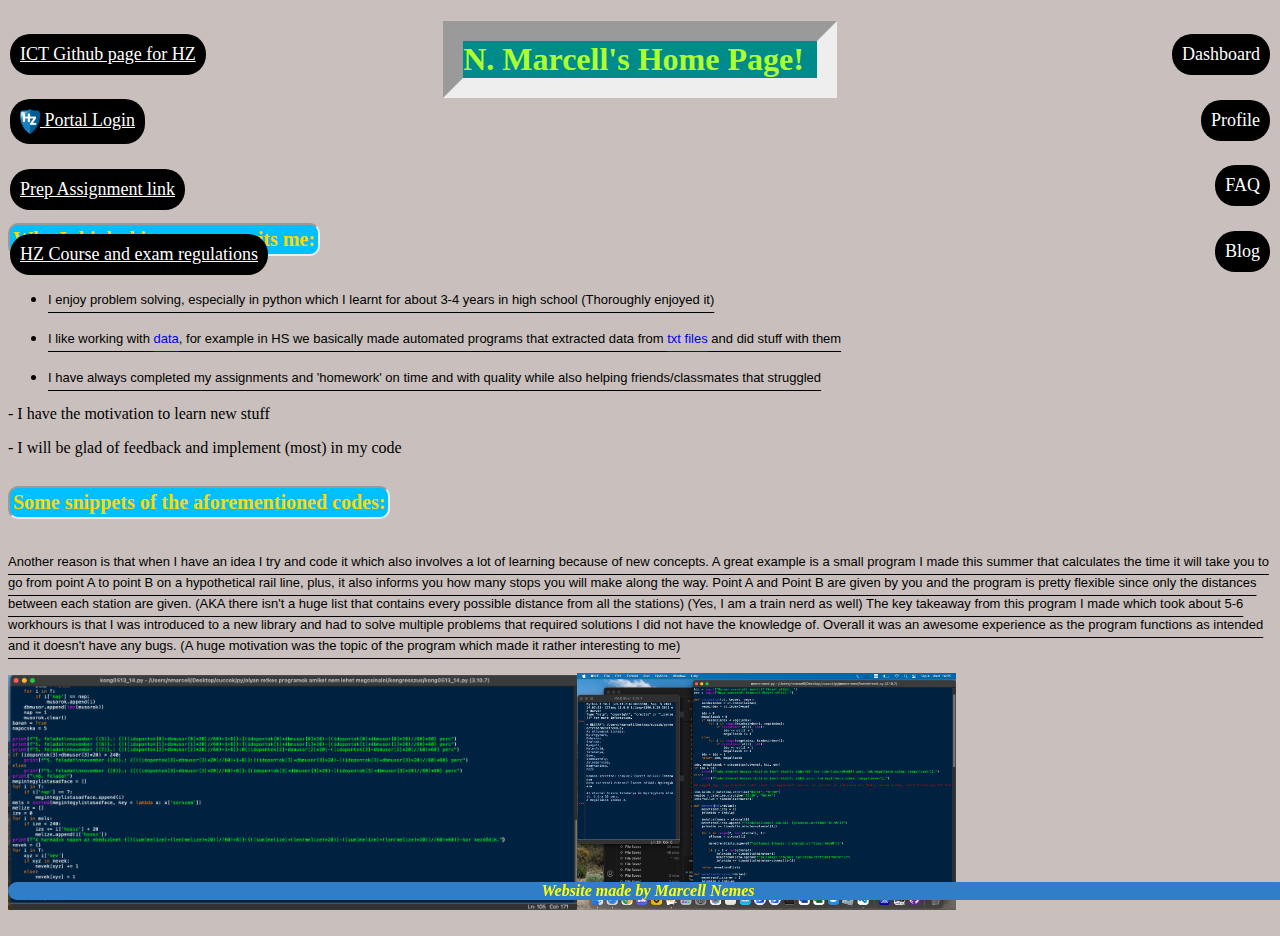
<file: index.html>
<!DOCTYPE html>
<html lang="en">

<head>
    <meta charset="UTF-8">
    <meta http-equiv="X-UA-Compatible" content="IE=edge">
    <meta name="viewport" content="width=device-width, initial-scale=1.0">
    <meta name="author" content="Marcell N.">
    <meta name="description" content="PCO Website project for 2.5 ECs">
    <title>Home Page</title>
    <link rel="stylesheet" href="css/style.css">
</head>

<body bgcolor="#C9C0BD">
    <nav class="top-right-nav">
        <aside>
            <h1 align="right"><a href="dashboard.html" title="Dashboard" id="dashboard">Dashboard</a></h1>
            <h1 align="right"><a href="profile.html" title="My profile" id="dashboard">Profile</a></h1>
            <h1 align="right"><a href="faq.html" title="FAQ" id="dashboard">FAQ</a></h1>
            <h1 align="right"><a href="blog/blogindex.html" title="Blog" id="dashboard">Blog</a></h1>
        </aside>
    </nav>
    <nav class="top-left-nav">
        <h1 align="left"><a href="https://github.com/HZ-HBO-ICT" title="ICT Github for HZ" id="leftmenu"
                target="_blank">ICT Github page for HZ</a></h1>
        <h1 align="left"><a
                href="https://fs.myhz.nl/adfs/oauth2/authorize/?resource=urn%3AWebservice-hz_portal&state=6f967f3720afbdd9805cbd634675aaa8&scope=openid&response_type=code&approval_prompt=auto&redirect_uri=https%3A%2F%2Fportal.hz.nl%2Fauth%2Fadfs%2Fcallback&client_id=b25d3143-ffab-46db-96bd-fff258b69da3&client-request-id=45af508e-8c57-41a6-7300-00800100003a&pullStatus=0"
                title="Login website for HZ's portal" id="leftmenu" target="_blank"><img src="pictures/hz-logo.png"
                    width="20px" height="25px" align="center"> Portal Login</a></h1>
        <h1 align="left"><a
                href="https://glaze-donut-5a5.notion.site/PCO1en-Your-Showcase-Website-7bc8c340f66047d0b49b83e8dc44ba23"
                title="PCO Prep Assignment" id="leftmenu" target="_blank">Prep Assignment link</a></h1>
        <h1 align="left"><a
                href="https://hz.nl/uploads/documents/1.4-Over-de-HZ/1.4.3.-Regelingen-en-documenten/OERS/2023-2024/Juli/CER-HZ-Bachelor-full-time-2023-2024-DEF-version-20240412.pdf?_gl=1*1us1txq*_up*MQ..&gclid=Cj0KCQjwiuC2BhDSARIsALOVfBKurbY7bDLmshx8x2BGn1gRz97T8jy3Tz_x_yvpk8ipMFH4tgeMWnEaAt2hEALw_wcB"
                title="ICT Github for HZ" id="leftmenu" target="_blank">HZ Course and exam regulations</a></h1>
    </nav>
    <h1 align="center"><span id="bigsign">
            N. Marcell's Home Page!</h1>
    <br><br><br><br><br>
    <h1 align="left" id="basestyle"><b>Why I think this program suits me: </b></h1>

    <h2 id="longfont">
        <ul>
            <li>
                <p><u style="text-underline-offset: 8px; font-size:small;">I enjoy problem solving,
                        especially in python which I learnt for about 3-4 years in high school (Thoroughly enjoyed
                        it)</u></p>
            </li>
            <li>
                <p><u style="text-underline-offset: 8px; font-size:small;">I like working with
                        <a href="https://en.wikipedia.org/wiki/Data" target="_blank">data</a>, for example in HS we
                        basically made automated programs that extracted data from
                        <a href="https://en.wikipedia.org/wiki/Text_file" target="_blank">txt files</a> and did stuff
                        with them</u></p>
            </li>
            <li>
                <p><u style="text-underline-offset: 8px; font-size: small;">
                        I have always completed my assignments and 'homework' on time and with quality while also
                        helping
                        friends/classmates that struggled
                    </u></p>
            </li>
        </ul>
    </h2>
    <p id="mediumtext"> - I have the motivation to learn new stuff</p>
    <p id="mediumtext"> - I will be glad of feedback and implement (most) in my code</p>
    <h1 align="left" <span id="basestyle">
        </span><b>Some snippets of the aforementioned codes:</b></h1>
    <h2 id="longfont">
        <br>
        <p><u style="text-underline-offset: 8px; font-size:small;">Another reason is that when I have an idea I try and
                code it
                which also involves a lot of learning because of new concepts. A great example is a small program I made
                this summer
                that calculates the time it will take you to go from point A to point B on a hypothetical rail line,
                plus, it also
                informs you how many stops you will make along the way. Point A and Point B are given by you and the
                program is
                pretty flexible since only the distances between each station are given. (AKA there isn't a huge list
                that contains every possible distance from all the stations) (Yes, I am a train nerd as well) The key
                takeaway from this program I made
                which took about 5-6 workhours is that I was introduced to a new library and had to solve multiple
                problems that
                required solutions I did not have the knowledge of. Overall it was an awesome experience as the program
                functions
                as intended and it doesn't have any bugs. (A huge motivation was the topic of the program which made it
                rather interesting to me)
            </u></p>
        <img src="pictures/screenshot-2.png" width="45%"><img src="pictures/screenshot-3.png" style="width:30%;">
    </h2>
    <footer align="center" id="ftr">Website made by Marcell Nemes</footer>
</body>

</html>
</file>
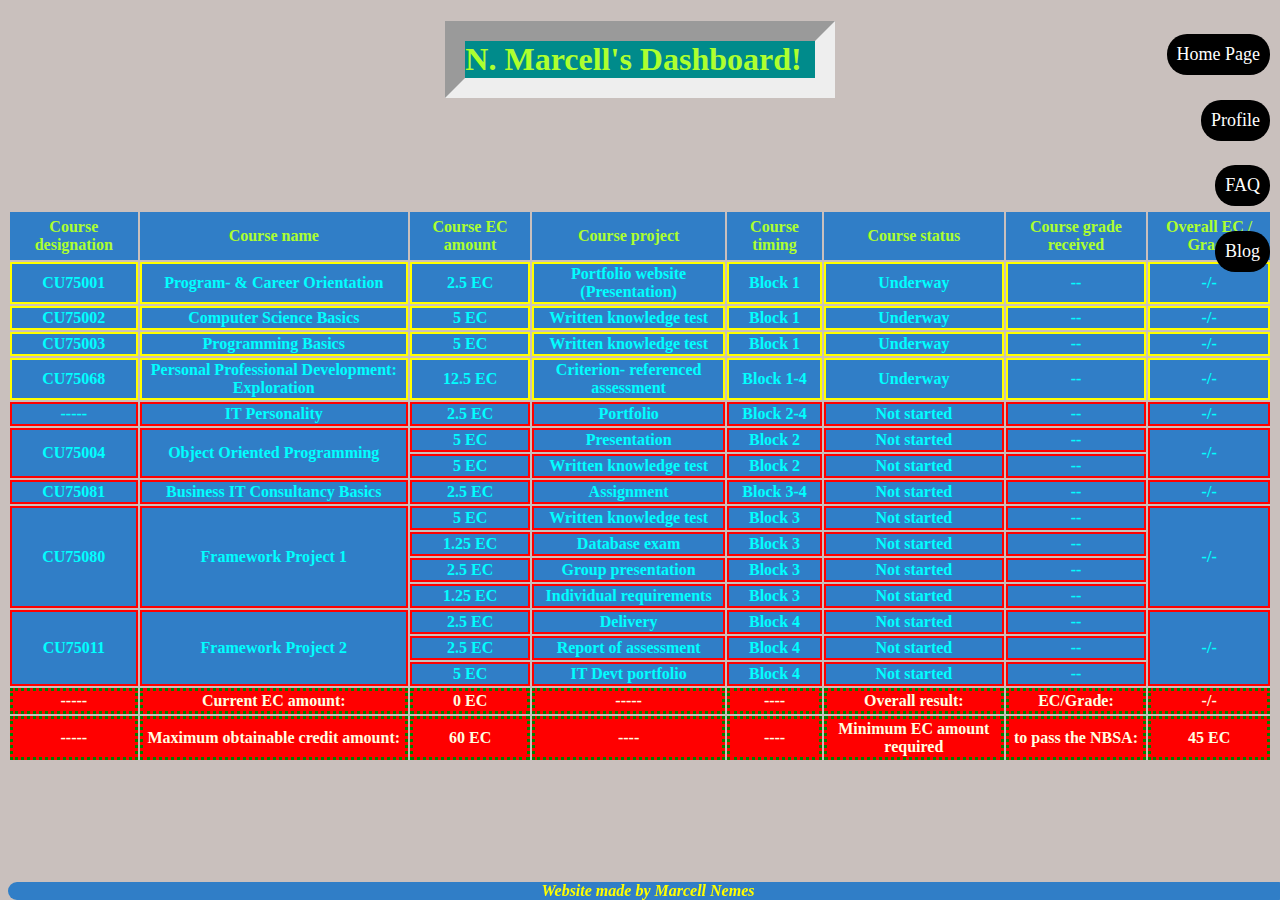
<file: dashboard.html>
<!DOCTYPE html>
<html lang="en">

<head>
    <meta charset="UTF-8">
    <meta http-equiv="X-UA-Compatible" content="IE=edge">
    <meta name="viewport" content="widtd=device-widtd, initial-scale=1.0">
    <title>Dashboard</title>
    <link rel="stylesheet" href="css/style.css">
</head>

<body bgcolor="#C9C0BD">
    <h1 align="center"><span id="bigsign">
            N. Marcell's Dashboard!</h1>
    <nav class="top-right-nav">
        <h1 align="right"><a href="index.html" title="Home Page" id="dashboard">Home Page</a></h1>
        <h1 align="right"><a href="profile.html" title="My profile" id="dashboard">Profile</a></h1>
        <h1 align="right"><a href="faq.html" title="FAQ" id="dashboard">FAQ</a></h1>
        <h1 align="right"><a href="blog/blogindex.html" title="Blog" id="dashboard">Blog</a></h1>
    </nav>
    <br><br><br><br><br>
    <table>
        <tr class="tdborder">
            <td>Course designation</td>
            <td>Course name</td>
            <td>Course EC amount</td>
            <td>Course project</td>
            <td>Course timing</td>
            <td>Course status</td>
            <td>Course grade received</td>
            <td>Overall EC / Grade</td>
        </tr>
        <tr class="underwaydashentries">
            <td>CU75001</td>
            <td>Program- & Career Orientation</td>
            <td>2.5 EC</td>
            <td>Portfolio website (Presentation)</td>
            <td>Block 1</td>
            <td>Underway</td>
            <td>--</td> <!-- PCO GRADE-->
            <td>-/-</td> <!-- OVERALL EC / GRADE-->
        </tr>
        <tr class="underwaydashentries">
            <td>CU75002</td>
            <td>Computer Science Basics</td>
            <td>5 EC</td>
            <td>Written knowledge test</td>
            <td>Block 1</td>
            <td>Underway</td>
            <td>--</td> <!-- COMPSCI GRADE-->
            <td>-/-</td> <!-- OVERALL EC / GRADE-->
        </tr>
        <tr class="underwaydashentries">
            <td>CU75003</td>
            <td>Programming Basics</td>
            <td>5 EC</td>
            <td>Written knowledge test</td>
            <td>Block 1</td>
            <td>Underway</td>
            <td>--</td> <!-- PROGRAMMING BASICS GRADE-->
            <td>-/-</td> <!-- OVERALL EC / GRADE-->
        </tr>
        <tr class="underwaydashentries">
            <td>CU75068</td>
            <td>Personal Professional Development: Exploration</td>
            <td>12.5 EC</td>
            <td>Criterion- referenced assessment</td>
            <td>Block 1-4</td>
            <td>Underway</td>
            <td>--</td> <!-- PPDE GRADE-->
            <td>-/-</td> <!-- OVERALL EC / GRADE-->
        </tr>
        <tr class="dashentries">
            <td>-----</td>
            <td>IT Personality</td>
            <td>2.5 EC</td>
            <td>Portfolio</td>
            <td>Block 2-4</td>
            <td>Not started</td>
            <td>--</td> <!-- IT PERSONALITY GRADE-->
            <td>-/-</td> <!-- OVERALL EC / GRADE-->
        </tr>
        <tr class="dashentries">
            <td rowspan="2">CU75004</td>
            <td rowspan="2">Object Oriented Programming</td>
            <td>5 EC</td>
            <td>Presentation</td>
            <td>Block 2</td>
            <td>Not started</td>
            <td>--</td> <!-- OOP PRESENTATION PROG GRADE-->
            <td rowspan="2">-/-</td> <!-- OVERALL EC / GRADE-->
        </tr>
        <tr class="dashentries">
            <td>5 EC</td>
            <td>Written knowledge test</td>
            <td>Block 2</td>
            <td>Not started</td>
            <td>--</td> <!-- OOP WRITTEN TEST GRADE-->
        </tr>
        <tr class="dashentries">
            <td>CU75081</td>
            <td>Business IT Consultancy Basics</td>
            <td>2.5 EC</td>
            <td>Assignment</td>
            <td>Block 3-4</td>
            <td>Not started</td>
            <td>--</td> <!-- BUSINESS IT GRADE-->
            <td>-/-</td> <!-- OVERALL EC / GRADE-->
        </tr>
        <tr class="dashentries">
            <td rowspan="4">CU75080</td>
            <td rowspan="4">Framework Project 1</td>
            <td>5 EC</td>
            <td>Written knowledge test</td>
            <td>Block 3</td>
            <td>Not started</td>
            <td>--</td> <!-- FP1 GRADE-->
            <td rowspan="4">-/-</td> <!-- OVERALL EC / GRADE-->
        </tr>
        <tr class="dashentries">
            <td>1.25 EC</td>
            <td>Database exam</td>
            <td>Block 3</td>
            <td>Not started</td>
            <td>--</td>
        </tr>
        <tr class="dashentries">
            <td>2.5 EC</td>
            <td>Group presentation</td>
            <td>Block 3</td>
            <td>Not started</td>
            <td>--</td>
        </tr>
        <tr class="dashentries">
            <td>1.25 EC</td>
            <td>Individual requirements</td>
            <td>Block 3</td>
            <td>Not started</td>
            <td>--</td>
        </tr>
        <tr class="dashentries">
            <td rowspan="3">CU75011</td>
            <td rowspan="3">Framework Project 2</td>
            <td>2.5 EC</td>
            <td>Delivery</td>
            <td>Block 4</td>
            <td>Not started</td>
            <td>--</td> <!--FP2 GRADE-->
            <td rowspan="3">-/-</td> <!-- OVERALL EC / GRADE-->
        </tr>
        <tr class="dashentries">
            <td>2.5 EC</td>
            <td>Report of assessment</td>
            <td>Block 4</td>
            <td>Not started</td>
            <td>--</td>
        </tr>
        <tr class="dashentries">
            <td>5 EC</td>
            <td>IT Devt portfolio</td>
            <td>Block 4</td>
            <td>Not started</td>
            <td>--</td>
        </tr>
        <tr class="credits">
            <td>-----</td>
            <td>Current EC amount:</td>
            <td>0 EC</td>
            <td>-----</td>
            <td>----</td>
            <td>Overall result:</td>
            <td>EC/Grade:</td>
            <td>-/-</td> <!-- FINAL EC / GRADE-->
        </tr>
        <tr class="credits">
            <td>-----</td>
            <td>Maximum obtainable credit amount:</td>
            <td>60 EC</td>
            <td>----</td>
            <td>----</td>
            <td>Minimum EC amount required</td>
            <td> to pass the NBSA:</td>
            <td>45 EC</td>
        </tr>
    </table>
    <footer align="center" id="ftr">Website made by Marcell Nemes</footer>
</body>

</html>
</file>
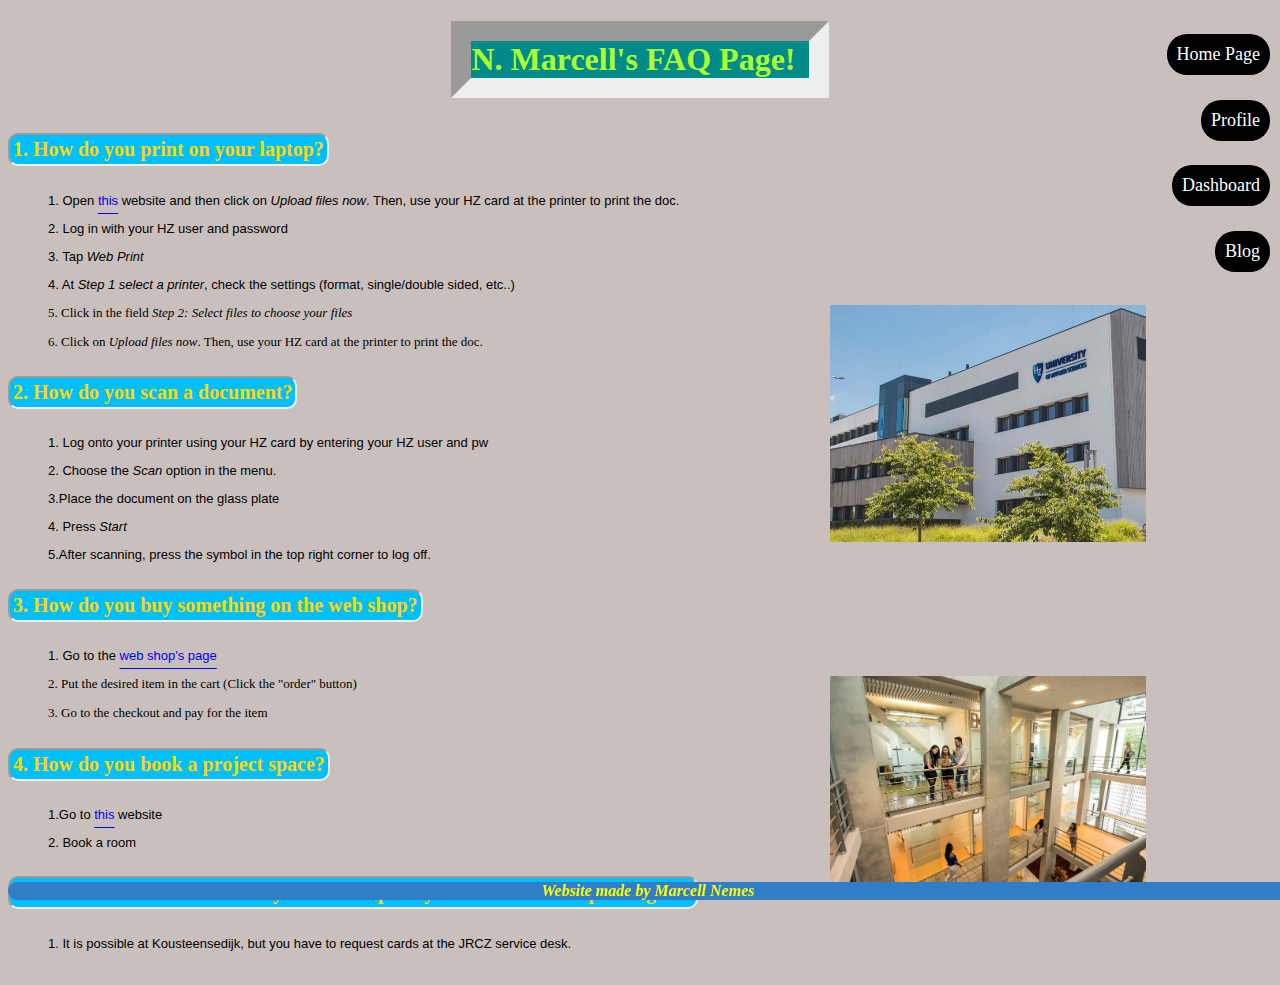
<file: faq.html>
<!DOCTYPE html>
<html lang="en">

<head>
    <meta charset="UTF-8">
    <meta http-equiv="X-UA-Compatible" content="IE=edge">
    <meta name="viewport" content="width=device-width, initial-scale=1.0">
    <title>FAQ</title>
    <link rel="stylesheet" href="css/style.css">
</head>

<body bgcolor="#C9C0BD">
    <h1 align="center"><span id="bigsign">
            N. Marcell's FAQ Page!</h1>
    <nav class="top-right-nav">
        <h1 align="right"><a href="index.html" title="Home Page" id="dashboard">Home Page</a></h1>
        <h1 align="right"><a href="profile.html" title="My profile" id="dashboard">Profile</a></h1>
        <h1 align="right"><a href="dashboard.html" title="Dashboard" id="dashboard">Dashboard</a></h1>
        <h1 align="right"><a href="blog/blogindex.html" title="Blog" id="dashboard">Blog</a></h1>
    </nav>
    <h1 align="left" <span id="basestyle"></span>
        </span><b>1. How do you print on your laptop?</b></h1>
    <h2 id="longfont">
        <ul id="smoltext">
            1. Open <a href="https://hz.mynetpay.nl/" target="_blank">
                this</a> website and then
            click on <i>Upload files now</i>. Then, use your HZ card at the printer to print the doc.</ul>
        <ul id="smoltext">2. Log in with your HZ user and password</ul>
        <ul id="smoltext">3. Tap <i>Web Print</i></ul>
        <ul id="smoltext">4. At <i>Step 1 select a printer</i>, check the settings (format, single/double sided, etc..)
        </ul>
    </h2>
    <h2 id="longfont"> <img src="pictures/gwb.jpg" style="width:25%; float:right; margin-right: 10%" alt="">
    </h2>
    <ul id="smoltext">5. Click in the field <i>Step 2: Select files to choose your files</i></ul>
    <ul id="smoltext">6. Click on <i>Upload files now</i>. Then, use your HZ card at the printer to print the doc.
    </ul>
    </h2>
    <h1 align="left" <span id="basestyle">
        </span><b>2. How do you scan a document?</b></h1>
    <h2 id="longfont">
        <ul id="smoltext">1. Log onto your printer using your HZ card by entering your HZ user and pw</ul>
        <ul id="smoltext">2. Choose the <i>Scan</i> option in the menu.</ul>
        <ul id="smoltext">3.Place the document on the glass plate</ul>
        <ul id="smoltext">4. Press <i>Start</i></ul>
        <ul id="smoltext">5.After scanning, press the symbol in the top right corner to log off.</ul>
        <h1 align="left" <span id="basestyle">
            </span><b>3. How do you buy something on the web shop?</b></h1>
    </h2>
    <h2 id="longfont">
        <ul id="smoltext">1. Go to the <a href="https://webshop.hz.nl/" target="_blank">web shop's page</a></ul>
        <h2 id="longfont"> <img src="pictures/inside.jpeg" style="width:25%; float:right; margin-right: 10%" alt="">
        </h2>
        <ul id="smoltext">2. Put the desired item in the cart (Click the "order" button)</ul>
        <ul id="smoltext">3. Go to the checkout and pay for the item</ul>
        <h1 align="left" <span id="basestyle">
            </span><b>4. How do you book a project space?</b></h1>
    </h2>
    <h2 id="longfont">
        <ul id="smoltext">1.Go to <a
                href="https://hzuniversity.topdesk.net/tas/public/ssp/content/page/locationreservationplanner"
                target="_blank">this</a>
            website</ul>
        <ul id="smoltext">2. Book a room</ul>
    </h2>
    <h1 align="left" <span id="basestyle">
        </span><b>5. What are the instructions if you want to park your car at the HZ parking lot?</b></h1>
    <h2 id="longfont">
        <ul id="smoltext">1. It is possible at Kousteensedijk, but you have to request cards at the JRCZ
            service desk.</ul>
    </h2>
    <footer align="center" id="ftr">Website made by Marcell Nemes</footer>
</body>

</html>
</file>
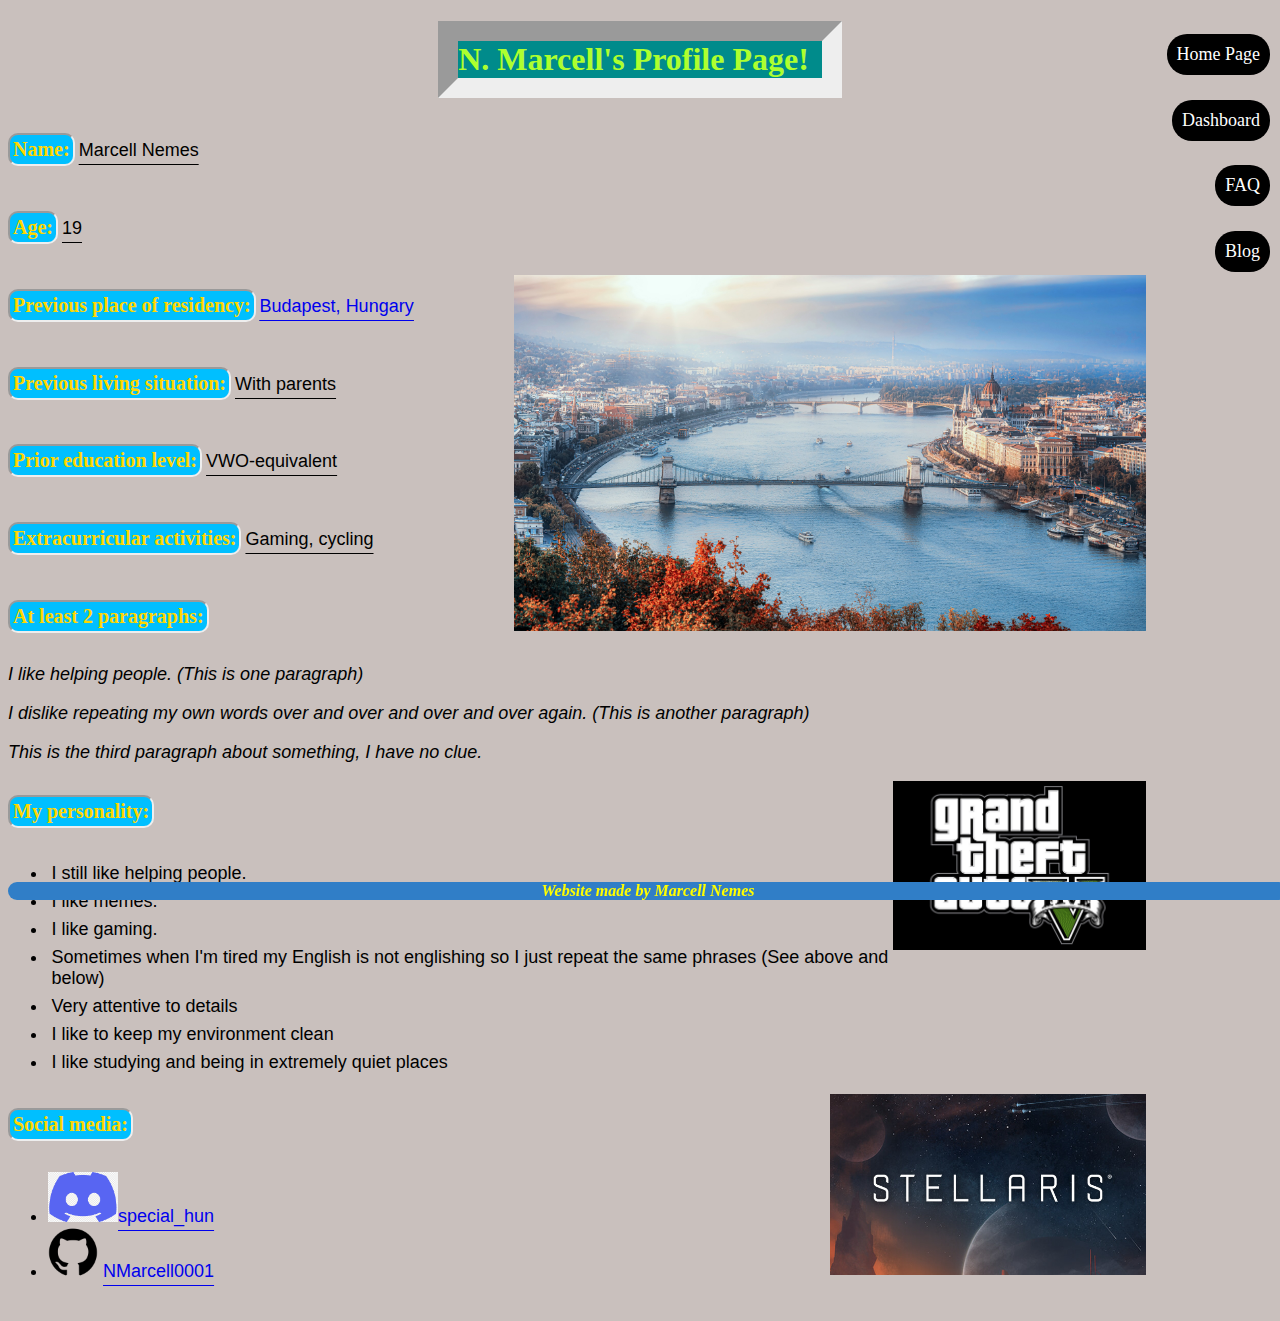
<file: profile.html>
<!DOCTYPE html>
<html lang="en">

<head>
    <meta charset="UTF-8">
    <meta http-equiv="X-UA-Compatible" content="IE=edge">
    <meta name="viewport" content="width=device-width, initial-scale=1.0">
    <title>My profile</title>
    <link rel="stylesheet" href="css/style.css">
</head>

<body bgcolor="#C9C0BD">
    <h1 align="center"><span id="bigsign">N. Marcell's Profile Page!</h1>
    <nav class="top-right-nav">
        <h1 align="right"><a href="index.html" title="Home Page" id="dashboard">Home Page</a></h1>
        <h1 align="right"><a href="dashboard.html" title="Dashboard" id="dashboard">Dashboard</a></h1>
        <h1 align="right"><a href="faq.html" title="FAQ" id="dashboard">FAQ</a></h1>
        <h1 align="right"><a href="blog/blogindex.html" title="Blog" id="dashboard">Blog</a></h1>
    </nav>
    <h1 align="left" id=basestyle><b>Name:</b>
    </h1>
    <h2 id="longfont"> <u>Marcell Nemes</u></h2>

    <div></div><br>

    <h1 align="left" id="basestyle"><b>Age:</b></h1>
    <h2 id="longfont"> <u>19</u></h2>

    <div></div><br>

    <h1 align="left" id="basestyle"><b>Previous place of residency:</b></h1>
    <h2 id="longfont"> <u> <a href="https://www.youtube.com/watch?v=B_Hfmp-z7AE" target="_blank">Budapest,
                Hungary</a></u>
        <img src="pictures/bpphoto.jpg" style="width:50%; float:right; margin-right: 10%" alt="">
    </h2>
    <div></div><br>
    
    <h1 align="left" id="basestyle"><b>Previous living situation:</b></h1>
    <h2 id="longfont"> <u>With parents</u></h2>

    <div></div><br>

    <h1 align="left" id="basestyle"><b>Prior education level:</b></h1>
    <h2 id="longfont"> <u>VWO-equivalent </u></h2>

    <div></div><br>

    <h1 align="left" id="basestyle"><b>Extracurricular activities:</b></h1>
    <h2 id="longfont"> <u>Gaming, cycling</u></h2>

    <div></div><br>

    <h1 align="left" id="basestyle"><b>At least 2 paragraphs:</b></h1>
    <h2 id="longfont">
        <p><i>I like helping people. (This is one paragraph)</i></p>
        <p><i>I dislike repeating my own words over and over and over and over again. (This is another paragraph)</i>
        </p>
        <p><i>This is the third paragraph about something, I have no clue.</i></p>
    </h2>

    <h1 align="left" id="basestyle"><b>My personality:</b></h1>
    <h2 id="longfont"> <img src="pictures/gtav.jpeg" style="width:20%; float:right; margin-right: 10%" alt="">
        <ul>
            <li id="tablepadding">I still like helping people.</li>
            <li id="tablepadding">I like memes.</li>
            <li id="tablepadding">I like gaming.</li>
            <li id="tablepadding">Sometimes when I'm tired my English is not englishing so I just repeat the same
                phrases (See above and below)</li>
            <li id="tablepadding">Very attentive to details</li>
            <li id="tablepadding">I like to keep my environment clean</li>
            <li id="tablepadding">I like studying and being in extremely quiet places</li>
        </ul>
    </h2>

    <h1 align="left" id="basestyle"><b>Social media:</b></h1>
    <h2 id="longfont"> <img src="pictures/stellaris.jpeg" style="width:25%; float:right; margin-right: 10%" alt="">
        <table>
            <ul>
                <li>
                    <img src="pictures/png-transparent-discord-hd-logo.png" width="70px" ; height="50px" ;><a
                        href="https://discord.com" title="Discord's website" target="_blank" ;>special_hun</a>
                </li>
                <li>
                    <img src="pictures/github-invertocat-logo.png" width="50px" ; height="50px" ;> <a
                        href="https://github.com/NMarcell0001" title="Github profile" target="_blank">NMarcell0001</a>
                </li>
            </ul>
        </table>
    </h2>
    <footer align="center" id="ftr">Website made by Marcell Nemes</footer>
</body>

</html>
</file>
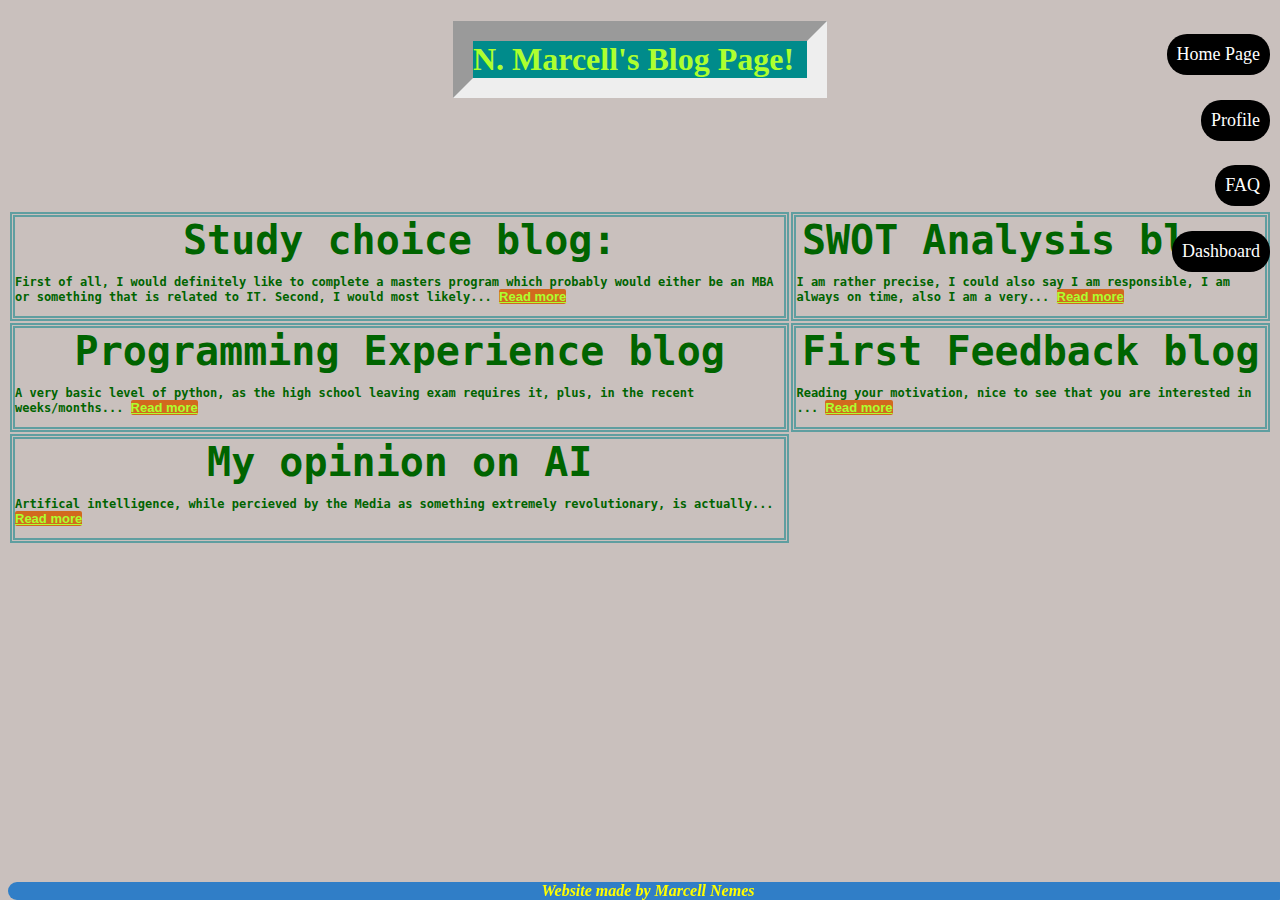
<file: blog/blogindex.html>
<!DOCTYPE html>
<html lang="en">

<head>
    <meta charset="UTF-8">
    <meta http-equiv="X-UA-Compatible" content="IE=edge">
    <meta name="viewport" content="width=device-width, initial-scale=1.0">
    <title>Blog</title>
    <link rel="stylesheet" href="../css/style.css">
</head>

<body bgcolor="#C9C0BD">
    <h1 align="center"><span id="bigsign">
            N. Marcell's Blog Page!</h1>
    <nav class="top-right-nav">
        <h1 align="right"><a href="../index.html" title="Home Page" id="dashboard">Home Page</a></h1>
        <h1 align="right"><a href="../profile.html" title="My profile" id="dashboard">Profile</a></h1>
        <h1 align="right"><a href="../faq.html" title="FAQ" id="dashboard">FAQ</a></h1>
        <h1 align="right"><a href="../dashboard.html" title="Dashboard" id="dashboard">Dashboard</a></h1>
    </nav>
    <br><br><br><br><br>
    <table>
        <tr>
            <th id="blogpage">
                Study choice blog: <p id="smoltext" align="left"> First of all, I would definitely like to complete a
                    masters program which probably would either be an MBA or something that is related to IT. Second, I
                    would most likely...
                    <a href="blogs/studychoice.html" id="readmore">Read more</a>
                </p>
            </th>
            <th id="blogpage">SWOT Analysis blog:<p id="smoltext" align="left">I am rather precise, I could also say I
                    am responsible, I am always on time, also I am a very...
                    <a href="blogs/swot.html" id="readmore">Read more</a>
                </p>
            </th>
        </tr>
        <tr>
            <th id="blogpage">Programming Experience blog <p id="smoltext" align="left">A very basic level of python, as
                    the high school leaving exam requires it, plus, in the recent weeks/months...
                    <a href="blogs/progexp.html" id="readmore">Read more</a>
                </p>
            </th>
            <th id="blogpage">First Feedback blog<p id="smoltext" align="left">Reading your motivation, nice to see that
                    you are interested in ...
                    <a href="blogs/firstfeedback.html" id="readmore">Read more</a>
                </p>
            </th>
        </tr>
        <tr>
            <th id="blogpage">My opinion on AI <p id="smoltext" align="left">Artifical intelligence, while percieved by
                    the Media as something extremely revolutionary, is actually...
                    <a href="blogs/ictarticle.html" id="readmore">Read more</a>
                </p>
            </th>
        </tr>
    </table>
    <footer align="center" id="ftr">Website made by Marcell Nemes</footer>
</body>

</html>
</file>
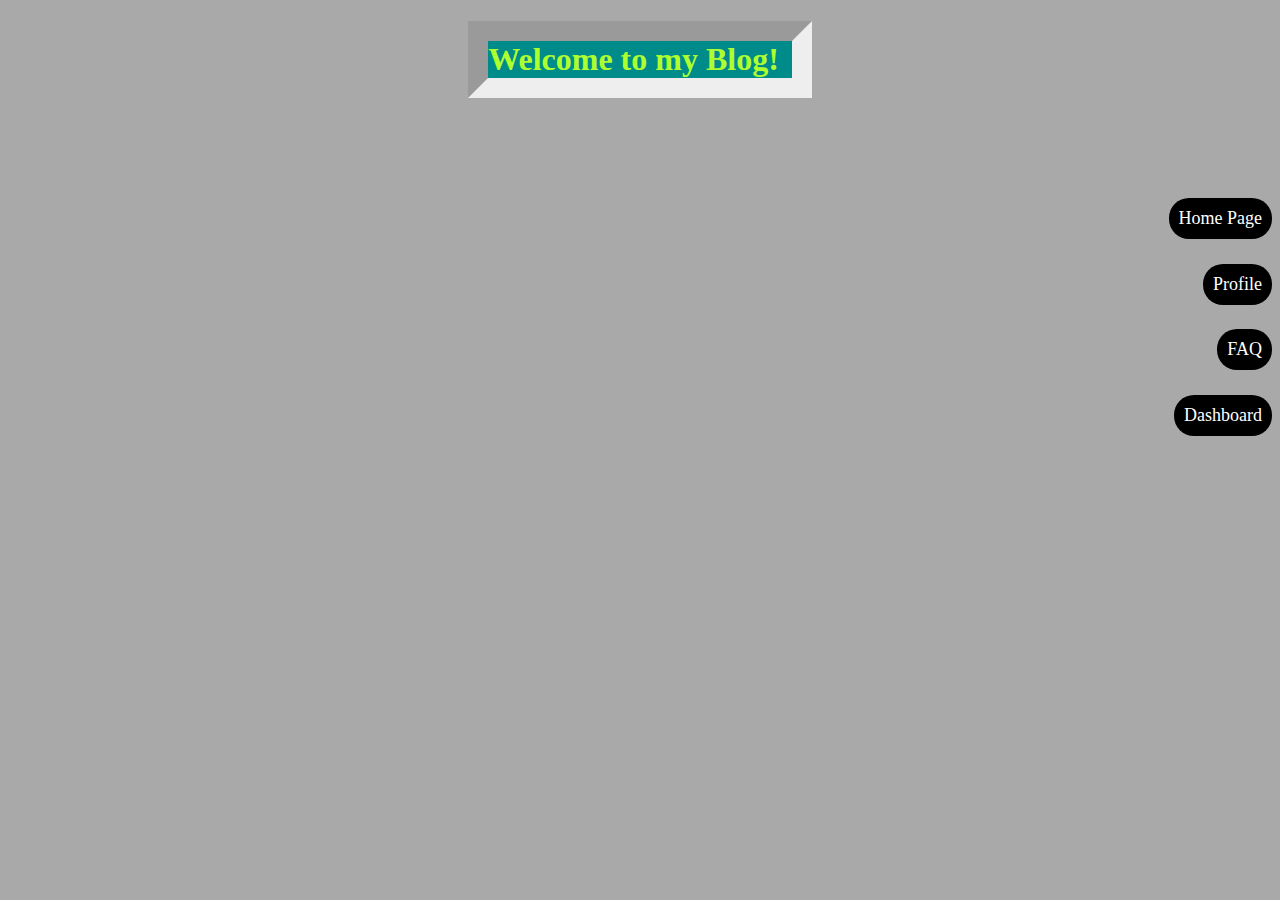
<file: blog/study-choice-activities.html>
<!DOCTYPE html>
<html lang="en">
<head>
    <meta charset="UTF-8">
    <meta http-equiv="X-UA-Compatible" content="IE=edge">
    <meta name="viewport" content="width=device-width, initial-scale=1.0">
    <title>Blog</title>
    <link rel="stylesheet" href="/css/style.css">
</head>
<body style="background-color:darkgrey;">
    <h1 align = "center"><span id="bigsign"> 
        Welcome to my Blog! <span style="width: 10px;"></span></h1>
    <br><br><br>
    <h1 align="right"><a href="/index.html" title="Home Page" id="dashboard">Home Page</a></h1>
    <h1 align="right"><a href="/profile.html" title="My profile" id="dashboard">Profile</a></h1>
    <h1 align="right"><a href="/faq.html" title="FAQ" id="dashboard">FAQ</a></h1>
    <h1 align="right"><a href="/dashboard.html" title="Dashboard" id="dashboard">Dashboard</a></h1>
</body>
</html>
</file>
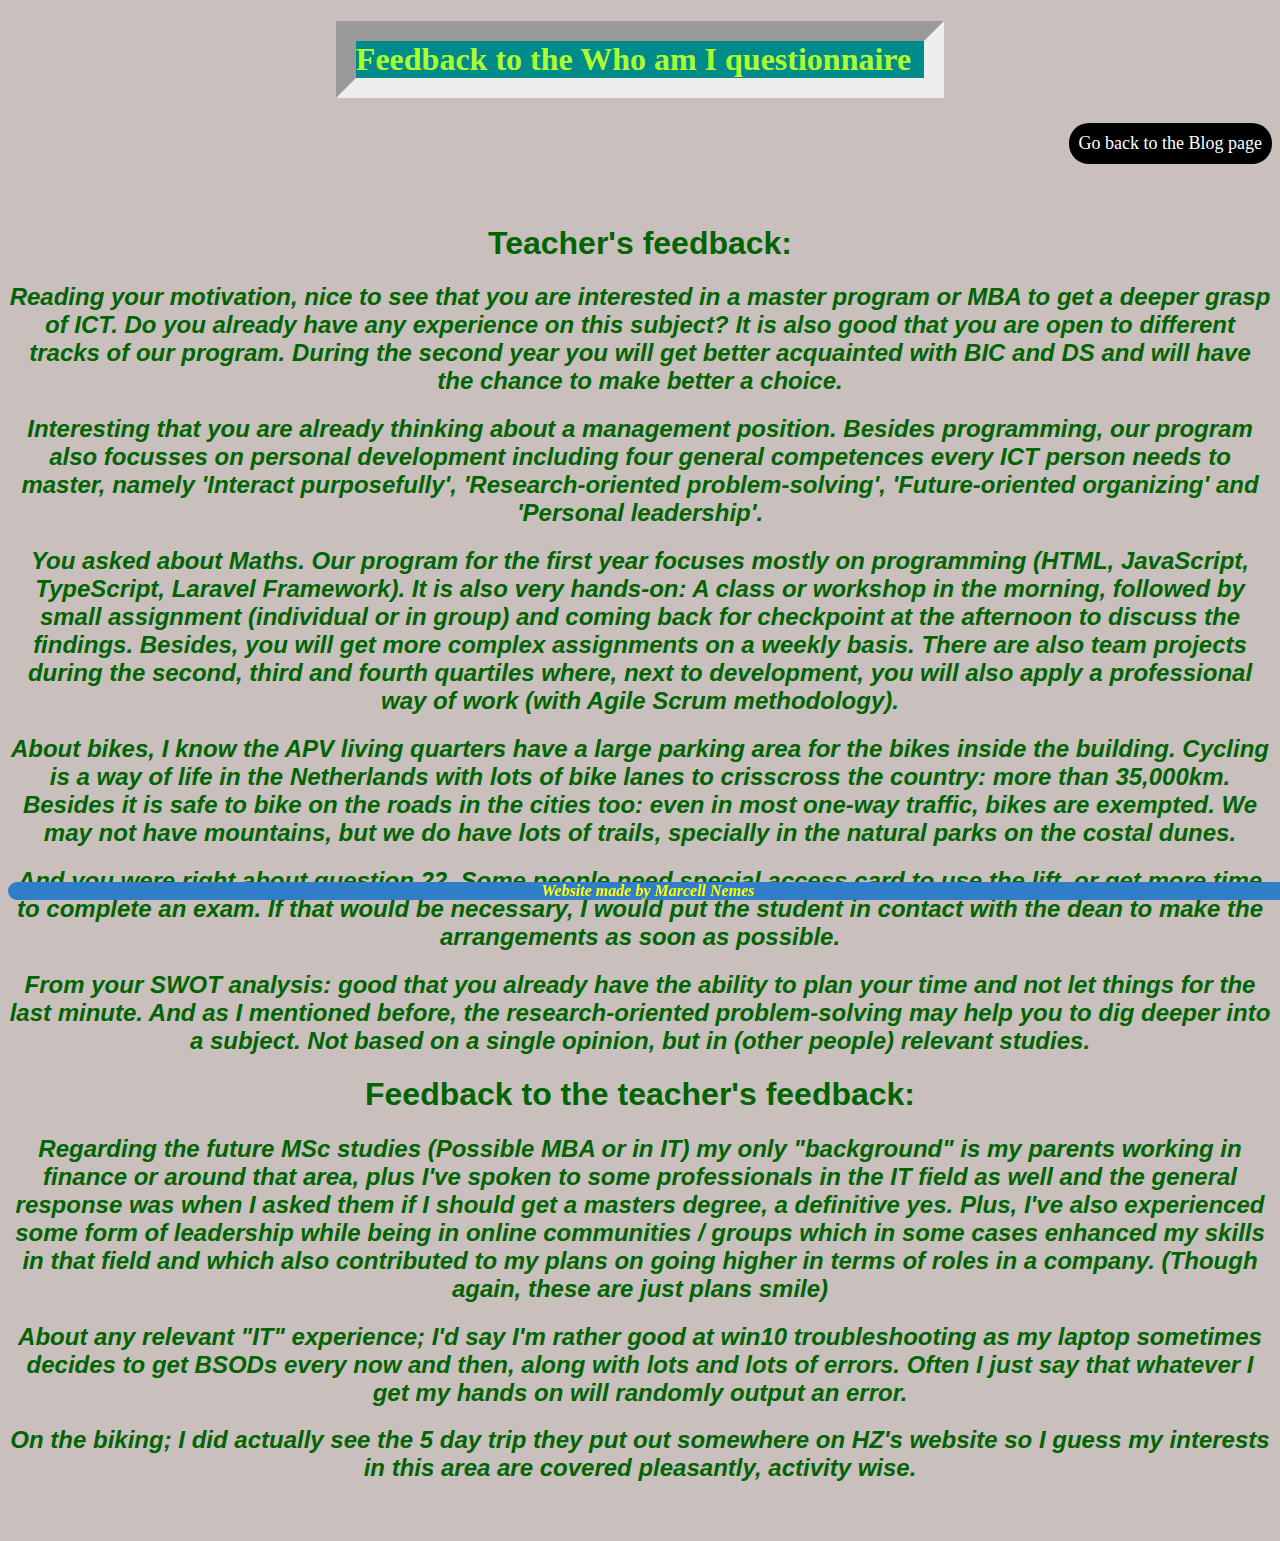
<file: blog/blogs/firstfeedback.html>
<!DOCTYPE html>
<html lang="en">

<head>
        <meta charset="UTF-8">
        <meta name="viewport" content="width=device-width, initial-scale=1.0">
        <title>First Feedback blog</title>
        <link rel="stylesheet" href="../../css/style.css">
</head>

<body bgcolor="#C9C0BD">
        <h1 align="center"><span id="bigsign">
                        Feedback to the Who am I questionnaire<span style="width: 10px;"></span></h1>
        <h1 align="right"><a href="../blogindex.html" title="Blog" id="dashboard">Go back to the Blog page</a></h1>
        <br>
        <h1 id="blogtext" align="center"><b>Teacher's feedback:</b></h1>
        <h2 id="blogtext" align="center"><i>Reading your motivation, nice to see that you are interested in a master
                        program
                        or MBA to get a deeper grasp of ICT. Do you already have any experience on this subject? It is
                        also good
                        that you are open to different tracks of our program. During the second year you will get better
                        acquainted
                        with BIC and DS and will have the chance to make better a choice. </i></h2>
        <h2 id="blogtext" align="center"><i>Interesting that you are already thinking about a management position.
                        Besides
                        programming, our program also focusses on personal development including four general
                        competences every ICT
                        person needs to master, namely 'Interact purposefully', 'Research-oriented problem-solving',
                        'Future-oriented organizing' and 'Personal leadership'.</i></h2>
        <h2 id="blogtext" align="center"><i>You asked about Maths. Our program for the first year focuses mostly on
                        programming (HTML, JavaScript, TypeScript, Laravel Framework). It is also very hands-on: A class
                        or workshop
                        in the morning, followed by small assignment (individual or in group) and coming back for
                        checkpoint at the
                        afternoon to discuss the findings. Besides, you will get more complex assignments on a weekly
                        basis. There
                        are also team projects during the second, third and fourth quartiles where, next to development,
                        you will
                        also apply a professional way of work (with Agile Scrum methodology).</i> </h2>
        <h2 id="blogtext" align="center"><i>About bikes, I know the APV living quarters have a large parking area for
                        the
                        bikes inside the building. Cycling is a way of life in the Netherlands with lots of bike lanes
                        to crisscross
                        the country: more than 35,000km. Besides it is safe to bike on the roads in the cities too: even
                        in most
                        one-way traffic, bikes are exempted. We may not have mountains, but we do have lots of trails,
                        specially in
                        the natural parks on the costal dunes. </i> </h2>
        <h2 id="blogtext" align="center"><i>And you were right about question 22. Some people need special access card
                        to
                        use the lift, or get more time to complete an exam. If that would be necessary, I would put the
                        student in
                        contact with the dean to make the arrangements as soon as possible.</i> </h2>
        <h2 id="blogtext" align="center"><i>From your SWOT analysis: good that you already have the ability to plan your
                        time and not let things for the last minute. And as I mentioned before, the research-oriented
                        problem-solving may help you to dig deeper into a subject. Not based on a single opinion, but in
                        (other
                        people) relevant studies. </i></h2>
        <h1 id="blogtext" align="center">Feedback to the teacher's feedback:</h1>
        <h2 id="blogtext" align="center"><i>Regarding the future MSc studies (Possible MBA or in IT) my only
                        "background" is
                        my parents working in finance or around that area, plus I've spoken to some professionals in the
                        IT field as
                        well and the general response was when I asked them if I should get a masters degree, a
                        definitive yes.
                        Plus, I've also experienced some form of leadership while being in online communities / groups
                        which in some
                        cases enhanced my skills in that field and which also contributed to my plans on going higher in
                        terms of
                        roles in a company. (Though again, these are just plans smile)</i> </h2>
        <h2 id="blogtext" align="center"><i>About any relevant "IT" experience; I'd say I'm rather good at win10
                        troubleshooting as my laptop sometimes decides to get BSODs every now and then, along with lots
                        and lots of
                        errors. Often I just say that whatever I get my hands on will randomly output an error.</i></h2>
        <h2 id="blogtext" align="center"><i>On the biking; I did actually see the 5 day trip they put out somewhere on
                        HZ's
                        website so I guess my interests in this area are covered pleasantly, activity wise.</i></h2>
        <br>
        <footer align="center" id="ftr">Website made by Marcell Nemes</footer>
</body>

</html>
</file>
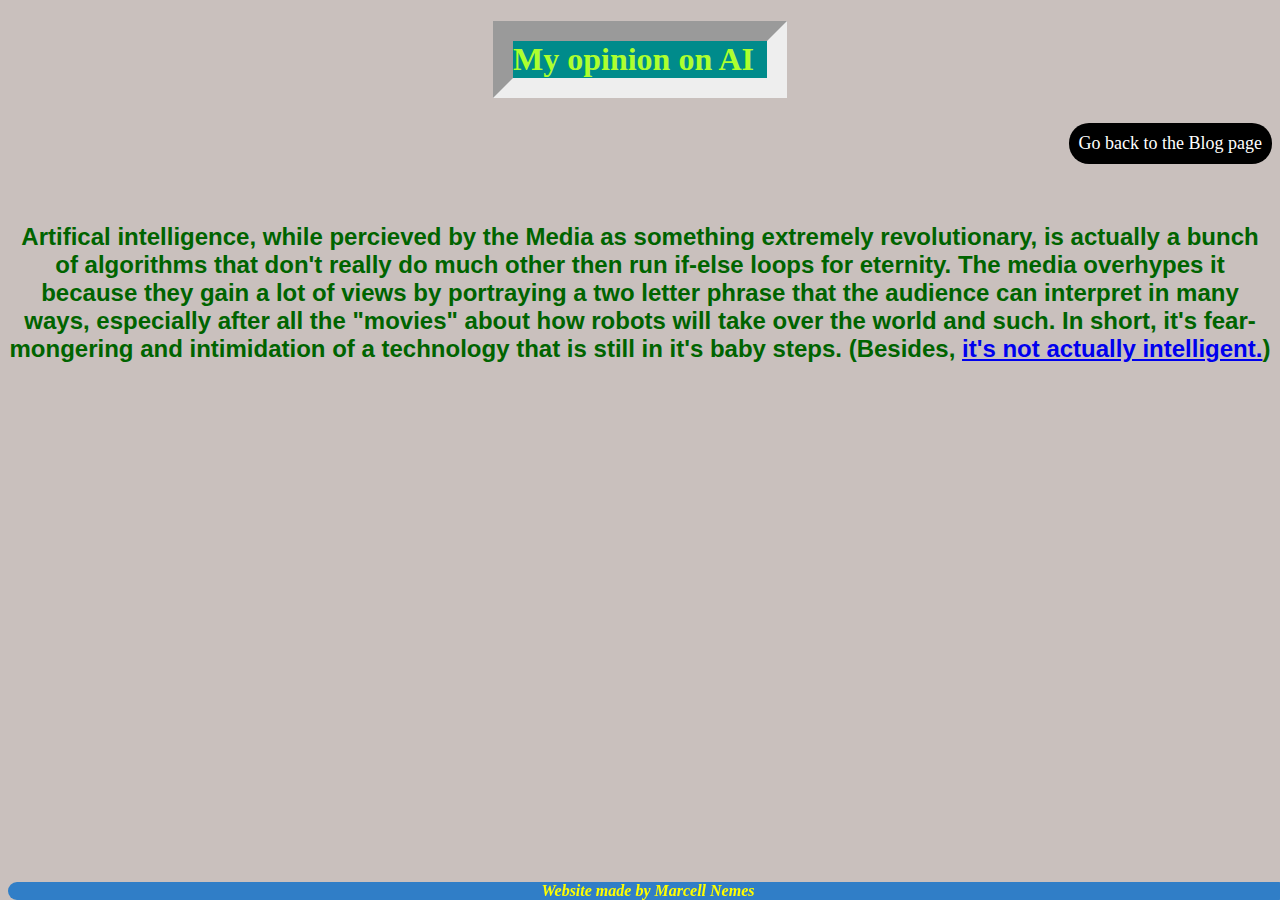
<file: blog/blogs/ictarticle.html>
<!DOCTYPE html>
<html lang="en">

<head>
    <meta charset="UTF-8">
    <meta name="viewport" content="width=device-width, initial-scale=1.0">
    <title>ICT Article blog</title>
    <link rel="stylesheet" href="../../css/style.css">
</head>

<body bgcolor="#C9C0BD">
    <h1 align="center"><span id="bigsign">
            My opinion on AI<span style="width: 10px;"></span></h1>
    <h1 align="right"><a href="../blogindex.html" title="Blog" id="dashboard">Go back to the Blog page</a></h1>
    <br>
    <h2 id="blogtext" align="center">Artifical intelligence, while percieved by the Media as something extremely
        revolutionary, is actually
        a bunch of algorithms that don't really do much other then run if-else loops for eternity. The media overhypes
        it because they gain a lot of views by portraying
        a two letter phrase that the audience can interpret in many ways, especially after all the "movies" about how
        robots will take over the world and such.
        In short, it's fear-mongering and intimidation of a technology that is still in it's baby steps. (Besides, <a
            href="https://www.npr.org/sections/planet-money/2024/08/06/g-s1-15245/10-reasons-why-ai-may-be-overrated-artificial-intelligence"
            target="_blank">it's
            not actually intelligent.</a>)
    </h2>
    <footer align="center" id="ftr">Website made by Marcell Nemes</footer>
</body>

</html>
</file>
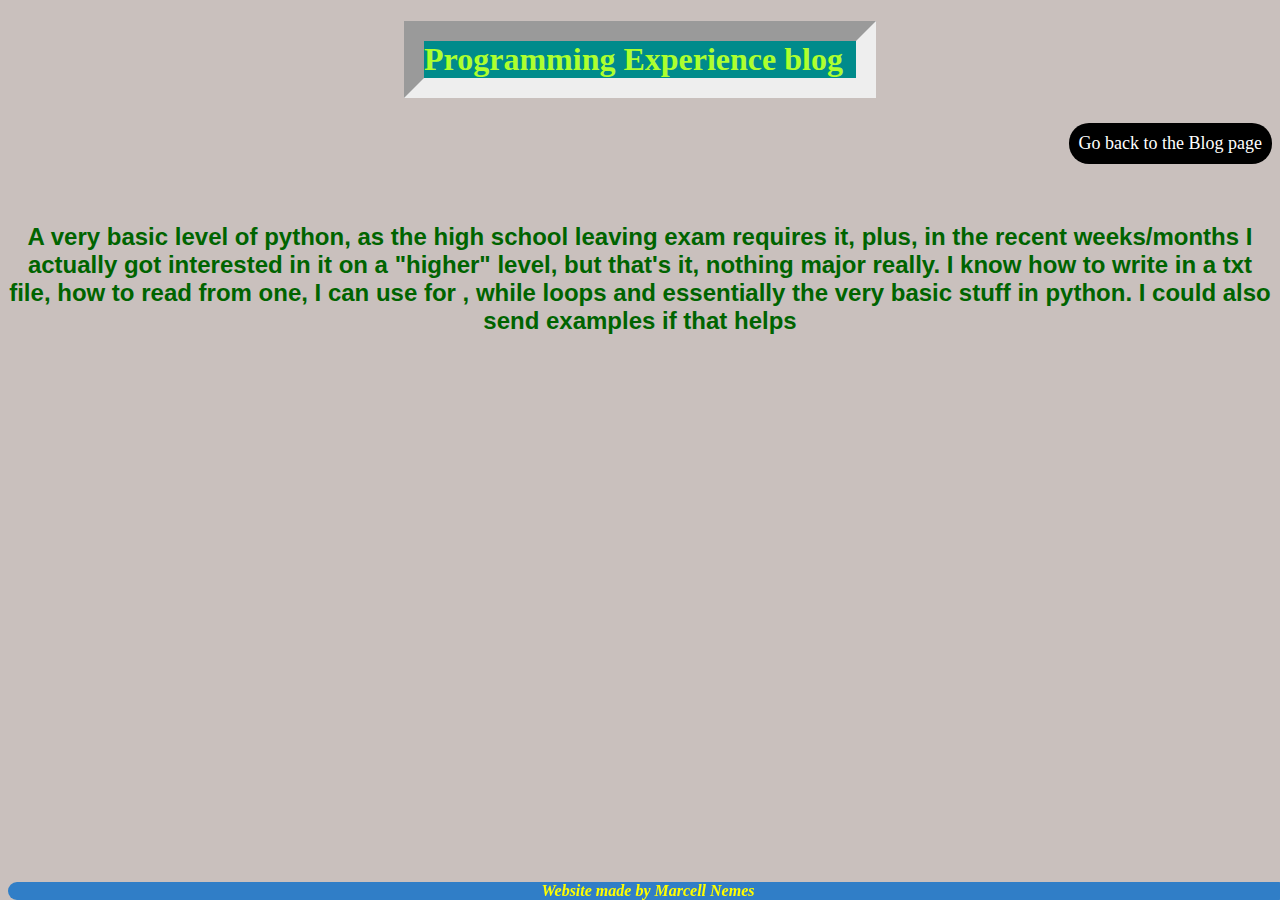
<file: blog/blogs/progexp.html>
<!DOCTYPE html>
<html lang="en">

<head>
    <meta charset="UTF-8">
    <meta name="viewport" content="width=device-width, initial-scale=1.0">
    <title>Prog XP blog</title>
    <link rel="stylesheet" href="../../css/style.css">
</head>

<body bgcolor="#C9C0BD">
    <h1 align="center"><span id="bigsign">
            Programming Experience blog<span style="width: 10px;"></span></h1>
    <h1 align="right"><a href="../blogindex.html" title="Blog" id="dashboard">Go back to the Blog page</a></h1>
    <br>
    <h2 id="blogtext" align="center">A very basic level of python, as the high school leaving exam requires it, plus, in
        the recent weeks/months I actually got interested in it on a "higher" level, but that's it, nothing major
        really. I know how to write in a txt file, how to read from one, I can use for , while loops and essentially the
        very basic stuff in python. I could also send examples if that helps</h2>
    <footer align="center" id="ftr">Website made by Marcell Nemes</footer>
</body>

</html>
</file>
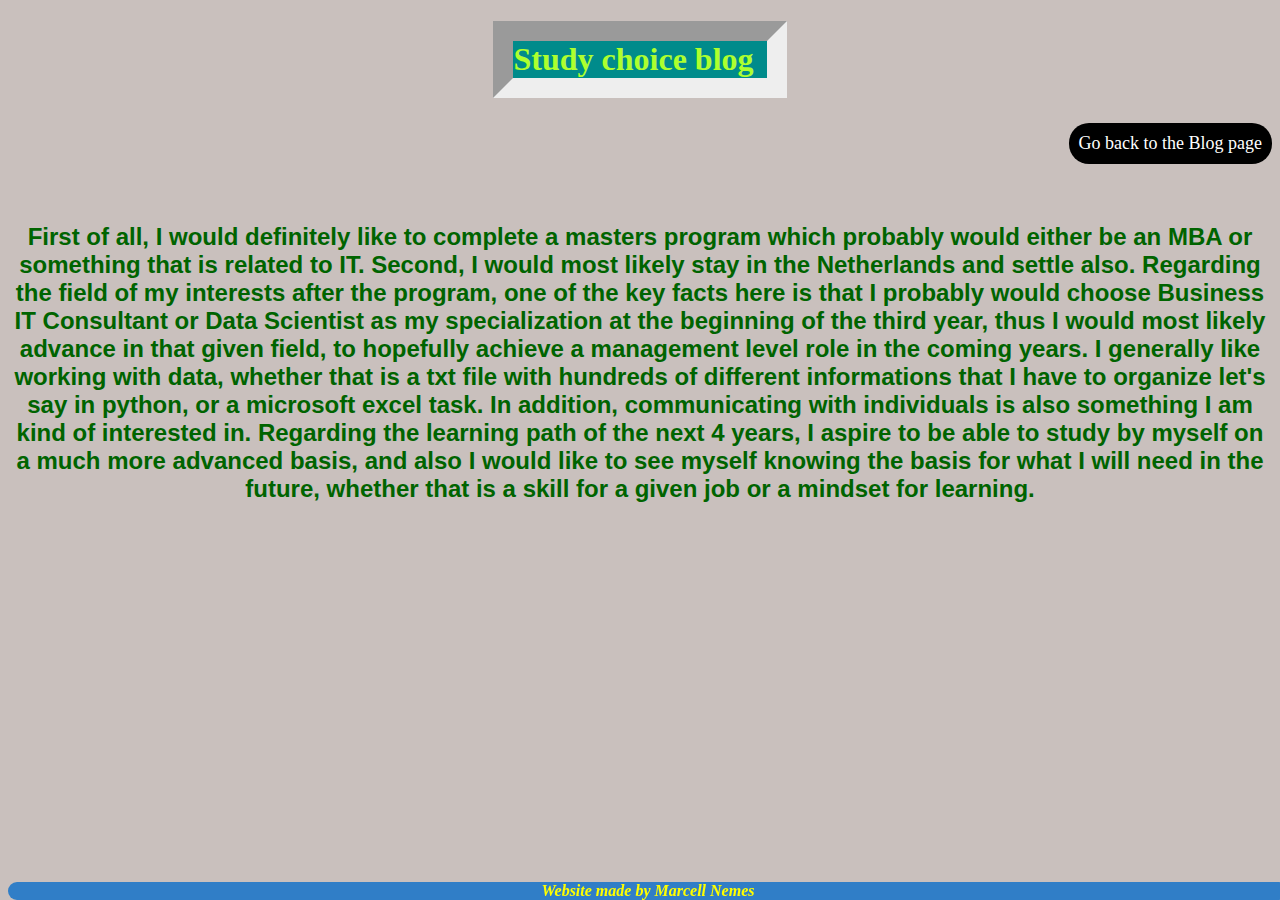
<file: blog/blogs/studychoice.html>
<!DOCTYPE html>
<html lang="en">

<head>
    <meta charset="UTF-8">
    <meta name="viewport" content="width=device-width, initial-scale=1.0">
    <title>Study choice blog</title>
    <link rel="stylesheet" href="../../css/style.css">
</head>

<body bgcolor="#C9C0BD">
    <h1 align="center"><span id="bigsign">
            Study choice blog<span style="width: 10px;"></span></h1>
    <h1 align="right"><a href="../blogindex.html" title="Blog" id="dashboard">Go back to the Blog page</a></h1>
    <br>
    <h2 id="blogtext" align="center">First of all, I would definitely like to complete a masters program which probably
        would either be an MBA or something that is related to IT. Second, I would most likely stay in the Netherlands
        and settle also. Regarding the field of my interests after the program, one of the key facts here is that I
        probably would choose Business IT Consultant or Data Scientist as my specialization at the beginning of the
        third year, thus I would most likely advance in that given field, to hopefully achieve a management level role
        in the coming years. I generally like working with data, whether that is a txt file with hundreds of different
        informations that I have to organize let's say in python, or a microsoft excel task. In addition, communicating
        with individuals is also something I am kind of interested in. Regarding the learning path of the next 4 years,
        I aspire to be able to study by myself on a much more advanced basis, and also I would like to see myself
        knowing the basis for what I will need in the future, whether that is a skill for a given job or a mindset for
        learning.</h2>
    <footer align="center" id="ftr">Website made by Marcell Nemes</footer>
</body>

</html>
</file>
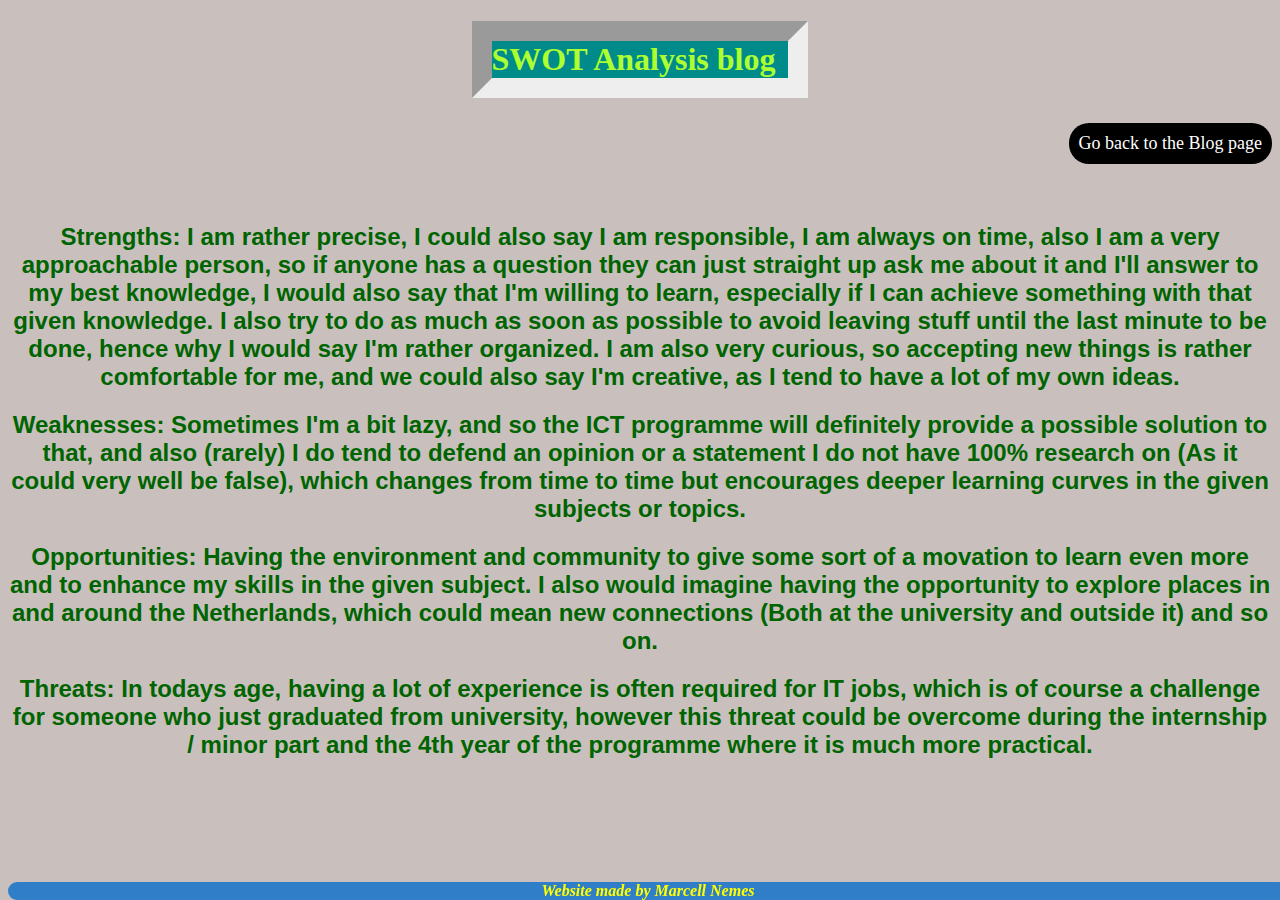
<file: blog/blogs/swot.html>
<!DOCTYPE html>
<html lang="en">

<head>
    <meta charset="UTF-8">
    <meta name="viewport" content="width=device-width, initial-scale=1.0">
    <title>SWOT Analysis blog</title>
    <link rel="stylesheet" href="../../css/style.css">
</head>

<body bgcolor="#C9C0BD">
    <h1 align="center"><span id="bigsign">
            SWOT Analysis blog<span style="width: 10px;"></span></h1>
    <h1 align="right"><a href="../blogindex.html" title="Blog" id="dashboard">Go back to the Blog page</a></h1>
    <br>
    <h2 id="blogtext" align="center">Strengths: I am rather precise, I could also say I am responsible, I am always on
        time, also I am a very approachable person, so if anyone has a question they can just straight up ask me about
        it and I'll answer to my best knowledge, I would also say that I'm willing to learn, especially if I can achieve
        something with that given knowledge. I also try to do as much as soon as possible to avoid leaving stuff until
        the last minute to be done, hence why I would say I'm rather organized. I am also very curious, so accepting new
        things is rather comfortable for me, and we could also say I'm creative, as I tend to have a lot of my own
        ideas.</h2>
    <h2 id="blogtext" align="center">Weaknesses: Sometimes I'm a bit lazy, and so the ICT programme will definitely
        provide a possible solution to that, and also (rarely) I do tend to defend an opinion or a statement I do not
        have 100% research on (As it could very well be false), which changes from time to time but encourages deeper
        learning curves in the given subjects or topics.</h2>
    <h2 id="blogtext" align="center">Opportunities: Having the environment and community to give some sort of a movation
        to learn even more and to enhance my skills in the given subject.
        I also would imagine having the opportunity to explore places in and around the Netherlands, which could mean
        new connections (Both at the university and outside it) and so on.</h2>
    <h2 id="blogtext" align="center">Threats: In todays age, having a lot of experience is often required for IT jobs,
        which is of course a challenge for someone who just graduated from university, however this threat could be
        overcome during the internship / minor part and the 4th year of the programme where it is much more practical.
    </h2>
    <footer align="center" id="ftr">Website made by Marcell Nemes</footer>
</body>

</html>
</file>
<file: css/style.css>
#basestyle {
    background-color: deepskyblue;
    color: gold;
    border-style: inset;
    border-width: 2.5px;
    border-radius: 10px;
    font-size: 20px;
    display: inline-block;
    padding: 3px;
}

#longfont {
    display: inline;
    font-weight: normal;
    font-family: -apple-system, BlinkMacSystemFont, 'Segoe UI', Roboto, Oxygen, Ubuntu, Cantarell, 'Open Sans', 'Helvetica Neue',
        sans-serif;
    font-size: 18px;
    text-underline-offset: 8px;
}

.top-left-nav {
    position: absolute;
    top: 0;
    left: 0;
    padding: 10px;
}

.top-right-nav {
    position: absolute;
    top: 0;
    right: 0;
    padding: 10px;
}

#dashboard {
    font-weight: normal;
    font-size: 18px;
    color: white;
    display: inline-block;
    border-width: 50px;
    padding: 10px;
    background-color: black;
    border-radius: 20px;
    text-decoration: none;
    margin-left: 10px;
}

#leftmenu {
    font-weight: normal;
    font-size: 18px;
    color: white;
    border-width: 50px;
    padding: 10px;
    background-color: black;
    border-radius: 20px;
    margin: left 10px;
    display: inline-block;
}

#tablepadding {
    padding: 3.5px;
}

#bigsign {
    background-color: #008b8b;
    color: greenyellow;
    border-style: inset;
    border-width: 20px;
    font-family: fantasy;
    padding-right: 13px;
    display: inline-block;
}

.tdborder td {
    border: solid 5px rgb(48, 126, 199);
    color: greenyellow;
    background-color: rgb(48, 126, 199);
    text-align: center;
    font-weight: bold;

}

.dashentries td {
    border: solid 2px red;
    background-color: rgb(48, 126, 199);
    color: aqua;
    text-align: center;
    font-weight: bold
}

.underwaydashentries td {
    border: solid 2px yellow;
    background-color: rgb(48, 126, 199);
    color: aqua;
    text-align: center;
    font-weight: bold
}

.completeddashentries td {
    border: solid 2px rgb(19, 255, 0);
    background-color: rgb(48, 126, 199);
    color: aqua;
    text-align: center;
    font-weight: bold
}

.credits td {
    border: dotted 3px green;
    background-color: red;
    color: lightyellow;
    text-align: center;
    font-weight: bold
}

#smoltext {
    font-size: small
}

#mediumtext {
    font-size: medium
}

#buttonthingy {
    color: darkgreen;
    border: dotted 5px brown;
    float: left;
}

#blogpage {
    border: double cadetblue 5px;
    font-size: 40px;
    padding: 0;
    color: darkgreen;
    font-family: monospace;
}

#readmore {
    background-color: chocolate;
    color: greenyellow;
    border-radius: 2px;
    font-family: 'Lucida Sans', 'Lucida Sans Regular', 'Lucida Grande', 'Lucida Sans Unicode', Geneva, Verdana, sans-serif;
}

#blogtext {
    font-family: 'Trebuchet MS', 'Lucida Sans Unicode', 'Lucida Grande', 'Lucida Sans', Arial, sans-serif;
    color: darkgreen;
}

#ftr {
    background-color: rgb(48, 126, 199);
    color: yellow;
    font-style: oblique;
    font-weight: bold;
    border-radius: 50px;
}

#ftr {
    position: fixed;
    bottom: 0;
    width: 100%;
    background-color: rgb(48, 126, 199);
    color: yellow;
    font-style: oblique;
    font-weight: bold;
    border-radius: 10px;
}

body {
    padding-bottom: 1%;
}
</file>
